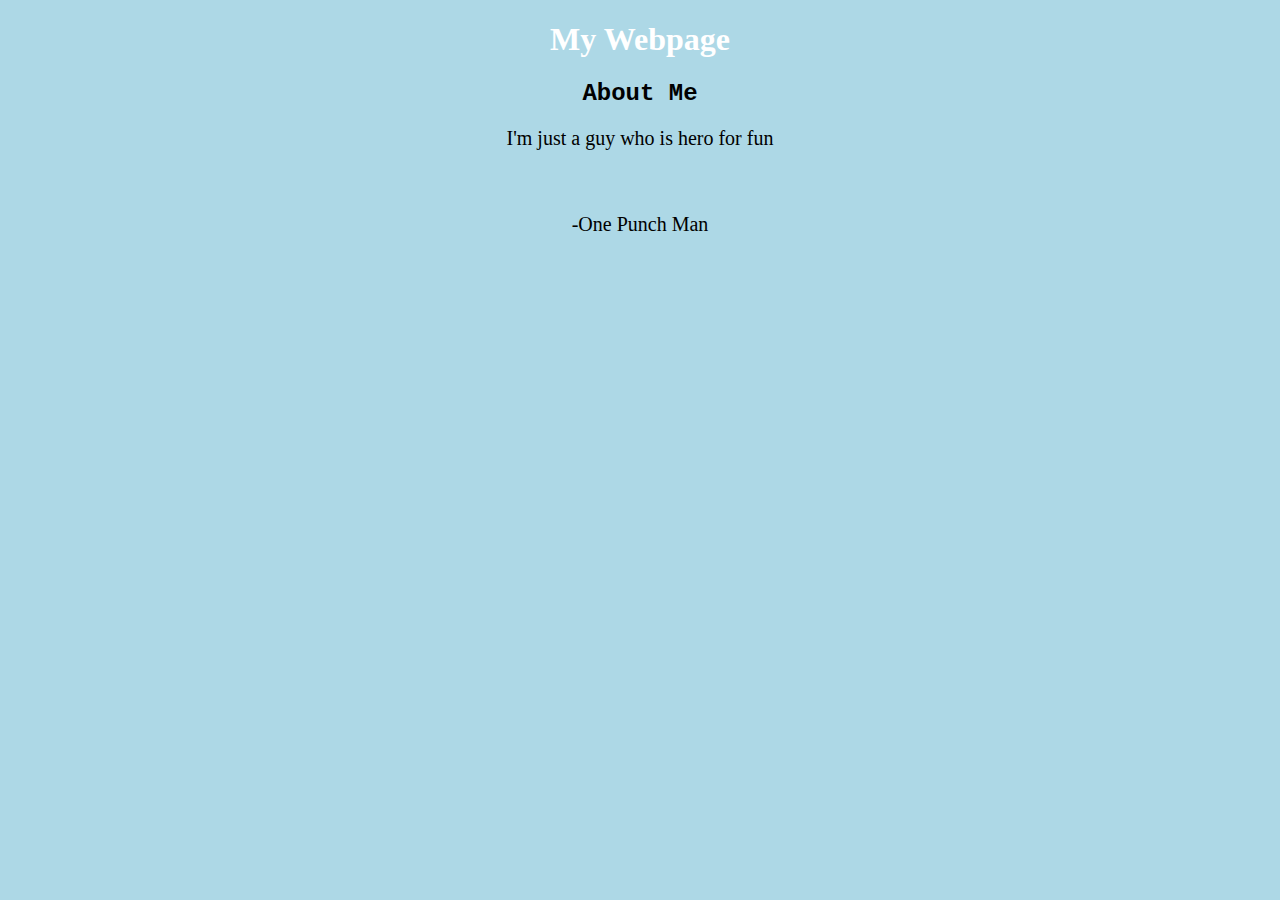
<file: my-website/website1/index.html>
<!DOCTYPE html>
<html>
<head>
	<title>My Page!</title>
	<link rel="stylesheet" type="text/css" href="style.css">
</head>
<body>
	<h1>My Webpage</h1>
	<h2>About Me</h2>
	<div class="sanjai">
		<p>I'm just a guy who is hero for fun</p>
		<br>
		<p>-One Punch Man</p>
	</div>
</body>
</html>
</file>
<file: my-website/website1/style.css>
body {
 	background-color: lightblue;
}

h2 {
	font-family: courier;
	text-align: center;
}

h1 {
  color: white;
  text-align: center;
}

.sanjai {
  font-family: verdana;
  font-size: 20px;
  text-align: center;
}
</file>
